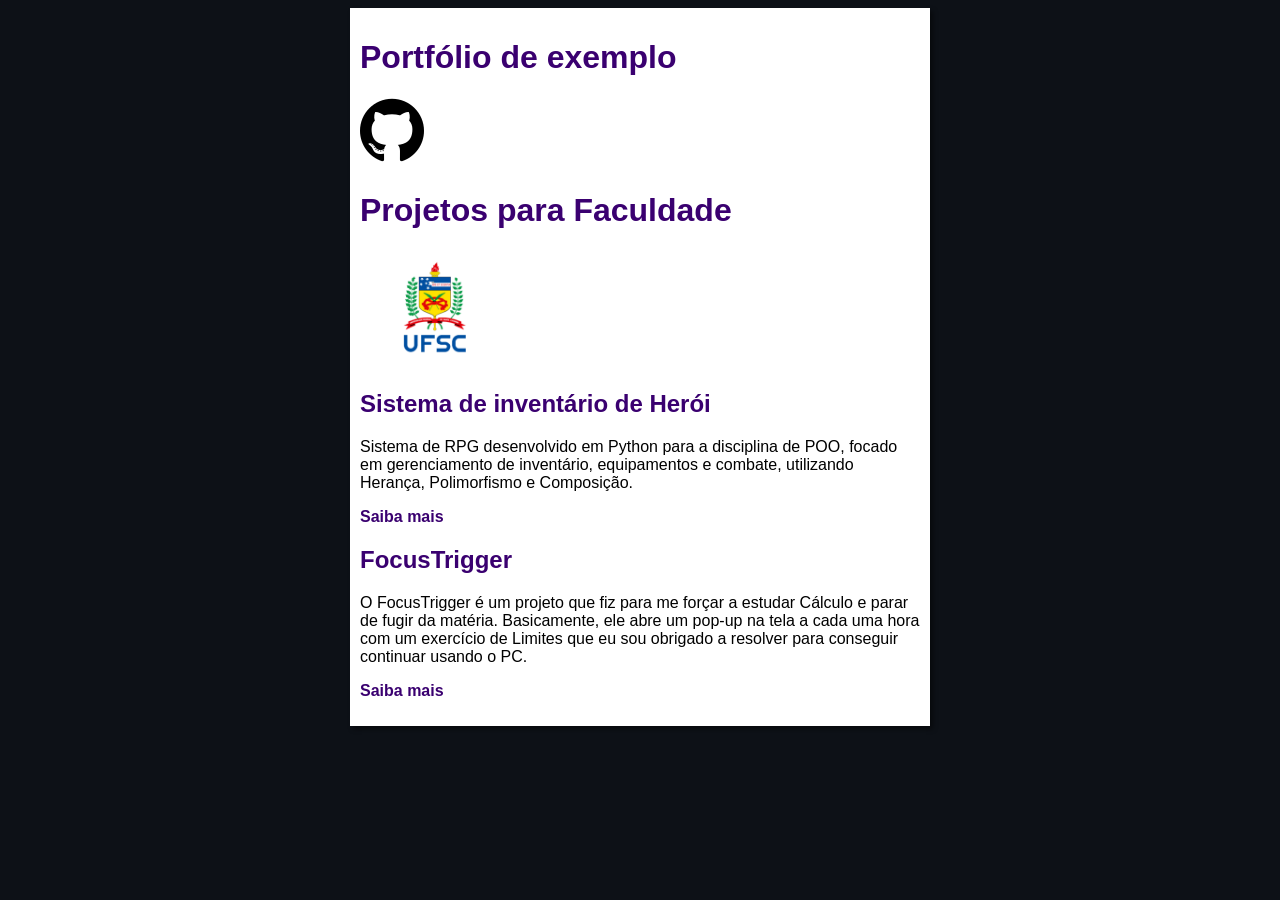
<file: index.html>
<!DOCTYPE html>
<html lang="en">
<head>
    <meta charset="UTF-8">
    <meta name="viewport" content="width=device-width, initial-scale=1.0">
    <title>Exemplo de Portfólio</title>
    <link rel="stylesheet" href="estilos/style.css">
</head>
<body>
    <main>
        <header>
            <h1>Portfólio de exemplo</h1>
            <img src="imagens/github-logo.png" alt="Github">
        </header>
        <article>
            <h1>Projetos para Faculdade</h1>
            <img src="imagens/logo-ufsc.png" width="150" height="110" alt="UFSC">
            <h2>Sistema de inventário de Herói</h2>
            <p>Sistema de RPG desenvolvido em Python para a disciplina de POO, focado em gerenciamento de inventário, equipamentos e combate, utilizando Herança, Polimorfismo e Composição.</p>
            <p><a href="sistema-inventário-herói.html">Saiba mais</a></p>

            <h2>FocusTrigger</h2>
            <p>O FocusTrigger é um projeto que fiz para me forçar a estudar Cálculo e parar de fugir da matéria. Basicamente, ele abre um pop-up na tela a cada uma hora com um exercício de Limites que eu sou obrigado a resolver para conseguir continuar usando o PC.</p>
            <p><a href="FocusTrigger.html">Saiba mais</a></p>
        </article>
    </main>
</body>
</html>
</file>
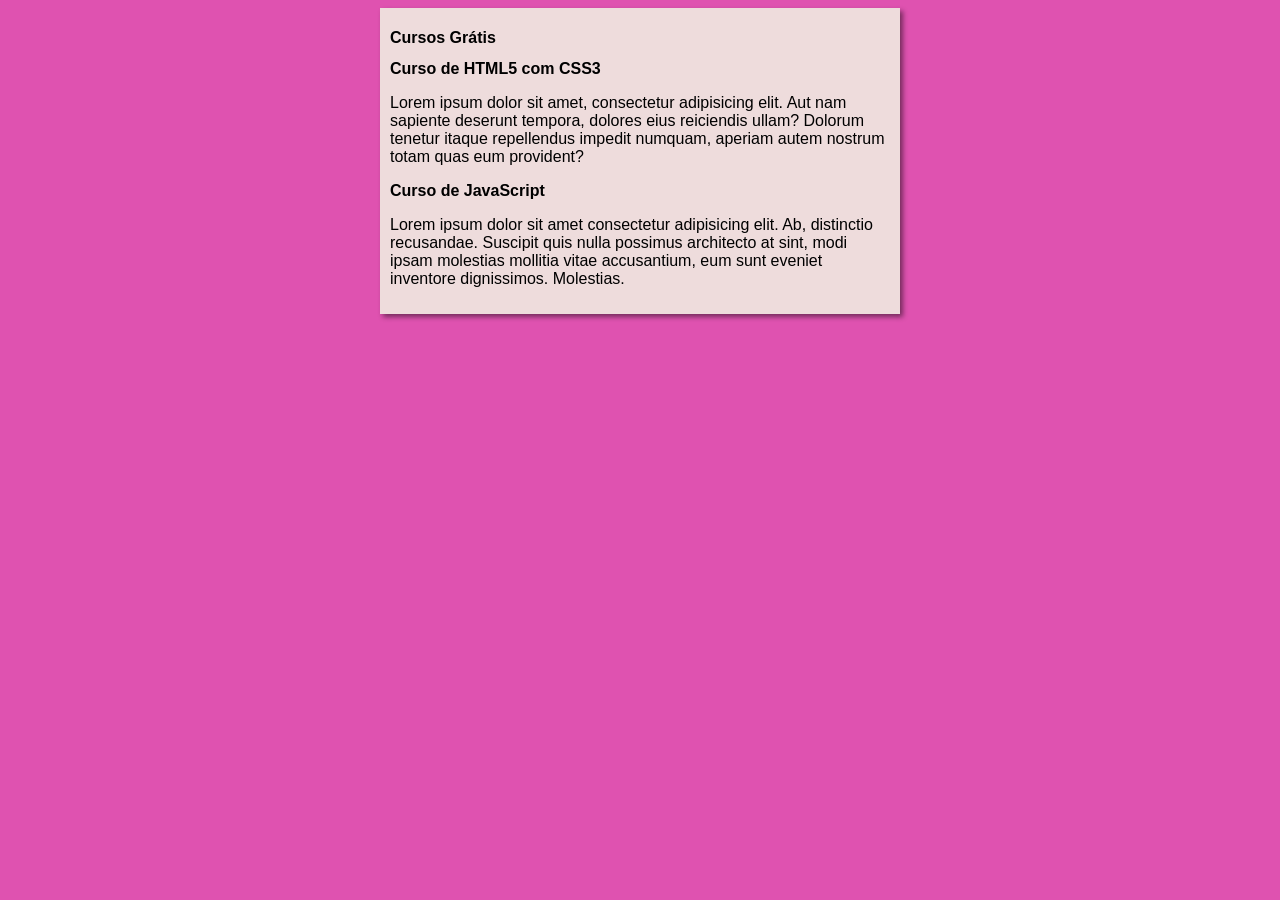
<file: site-exemplo/index.html>
<!DOCTYPE html>
<html lang="en">
<head>
    <meta charset="UTF-8">
    <meta name="viewport" content="width=device-width, initial-scale=1.0">
    <title>Título Final</title>
    <link rel="stylesheet" href="estilos/style.css">
</head>
<body>
    <main>
        <header>
            <h1>Cursos Grátis</h1>
        </header>
        <article>
            <h2>Curso de HTML5 com CSS3</h2>
            <p>Lorem ipsum dolor sit amet, consectetur adipisicing elit. Aut nam sapiente deserunt tempora, dolores eius reiciendis ullam? Dolorum tenetur itaque repellendus impedit numquam, aperiam autem nostrum totam quas eum provident?</p>
        </article>
        <article>
            <h2>Curso de JavaScript</h2>
            <p>Lorem ipsum dolor sit amet consectetur adipisicing elit. Ab, distinctio recusandae. Suscipit quis nulla possimus architecto at sint, modi ipsam molestias mollitia vitae accusantium, eum sunt eveniet inventore dignissimos. Molestias.</p>
        </article>
    </main>
</body>
</html>
</file>
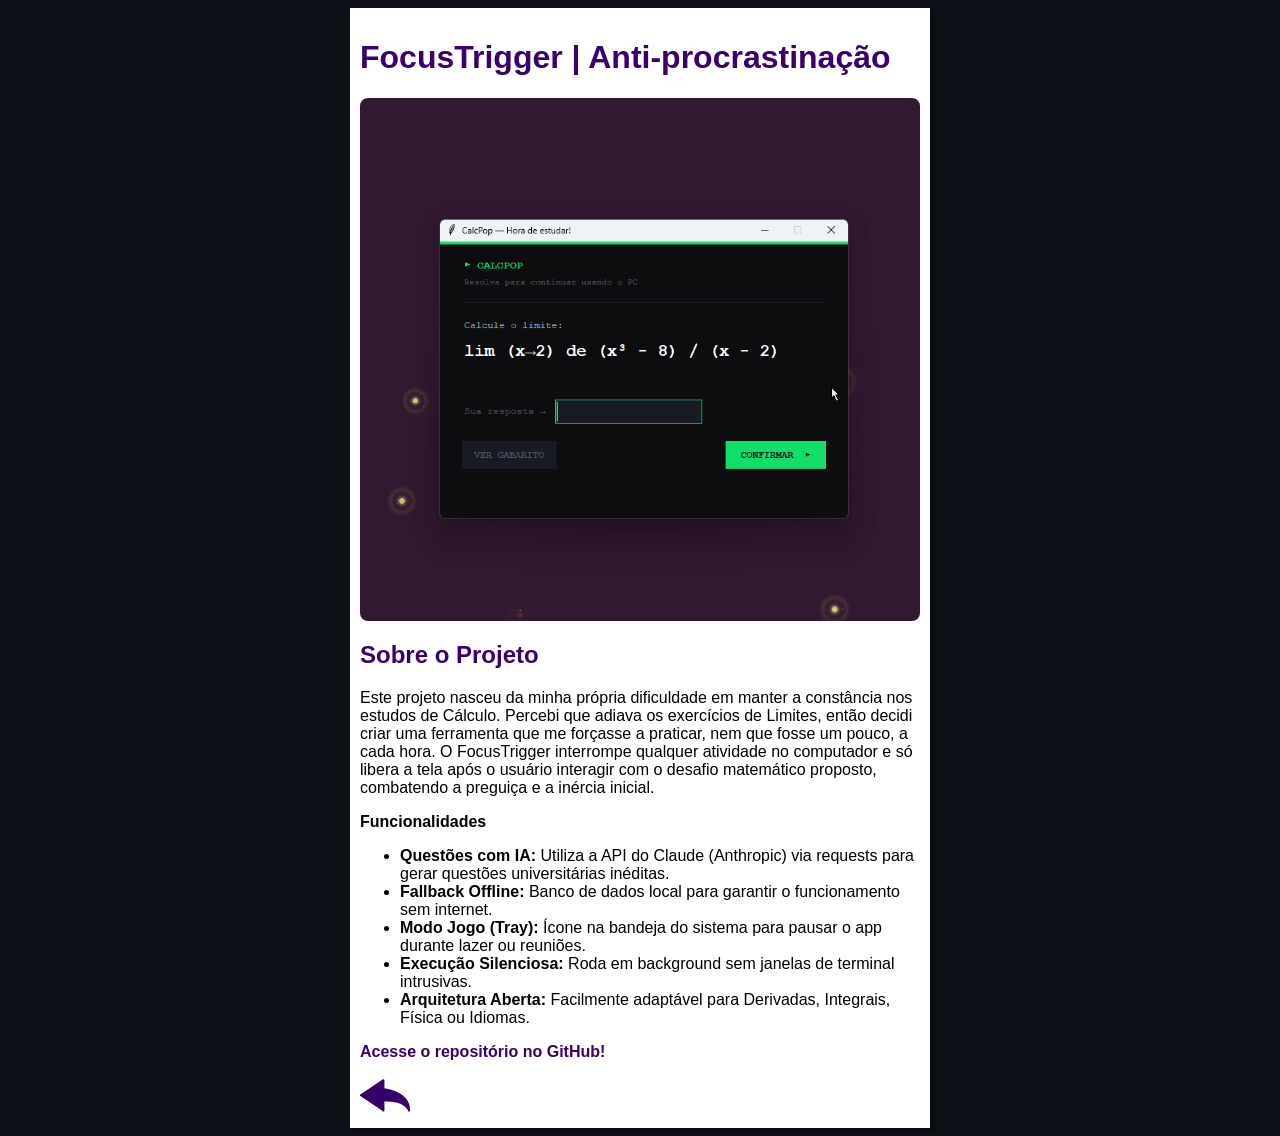
<file: FocusTrigger.html>
<!DOCTYPE html>
<html lang="en">
<head>
    <meta charset="UTF-8">
    <meta name="viewport" content="width=device-width, initial-scale=1.0">
    <title>FocusTrigger</title>
    <link rel="stylesheet" href="estilos/style.css">
</head>
<body>
    <main>
        <header>
            <h1>FocusTrigger | Anti-procrastinação</h1>
            <img class='gif-projeto' src="imagens/demonstração.gif" alt="Demonstração">
        </header>
        <article>
            <h2>Sobre o Projeto</h2>
            <p>Este projeto nasceu da minha própria dificuldade em manter a constância nos estudos de Cálculo. Percebi que adiava os exercícios de Limites, então decidi criar uma ferramenta que me forçasse a praticar, nem que fosse um pouco, a cada hora.

            O FocusTrigger interrompe qualquer atividade no computador e só libera a tela após o usuário interagir com o desafio matemático proposto, combatendo a preguiça e a inércia inicial.</p>
            <h3>Funcionalidades</h3>
            <ul>
                <li><strong>Questões com IA:</strong> Utiliza a API do Claude (Anthropic) via <code>requests</code> para gerar questões universitárias inéditas.</li>
                <li><strong>Fallback Offline:</strong> Banco de dados local para garantir o funcionamento sem internet.</li>
                <li><strong>Modo Jogo (Tray):</strong> Ícone na bandeja do sistema para pausar o app durante lazer ou reuniões.</li>
                <li><strong>Execução Silenciosa:</strong> Roda em background sem janelas de terminal intrusivas.</li>
                <li><strong>Arquitetura Aberta:</strong> Facilmente adaptável para Derivadas, Integrais, Física ou Idiomas.</li>
            </ul>
            <p><a href="https://github.com/Piromali/FocusTrigger" target="_blank">Acesse o repositório no GitHub!</a></p>

            <a href="index.html"><img src="imagens/btn-back.png" alt="Voltar"></a>
        </article>
    </main>
</body>
</html>
</file>
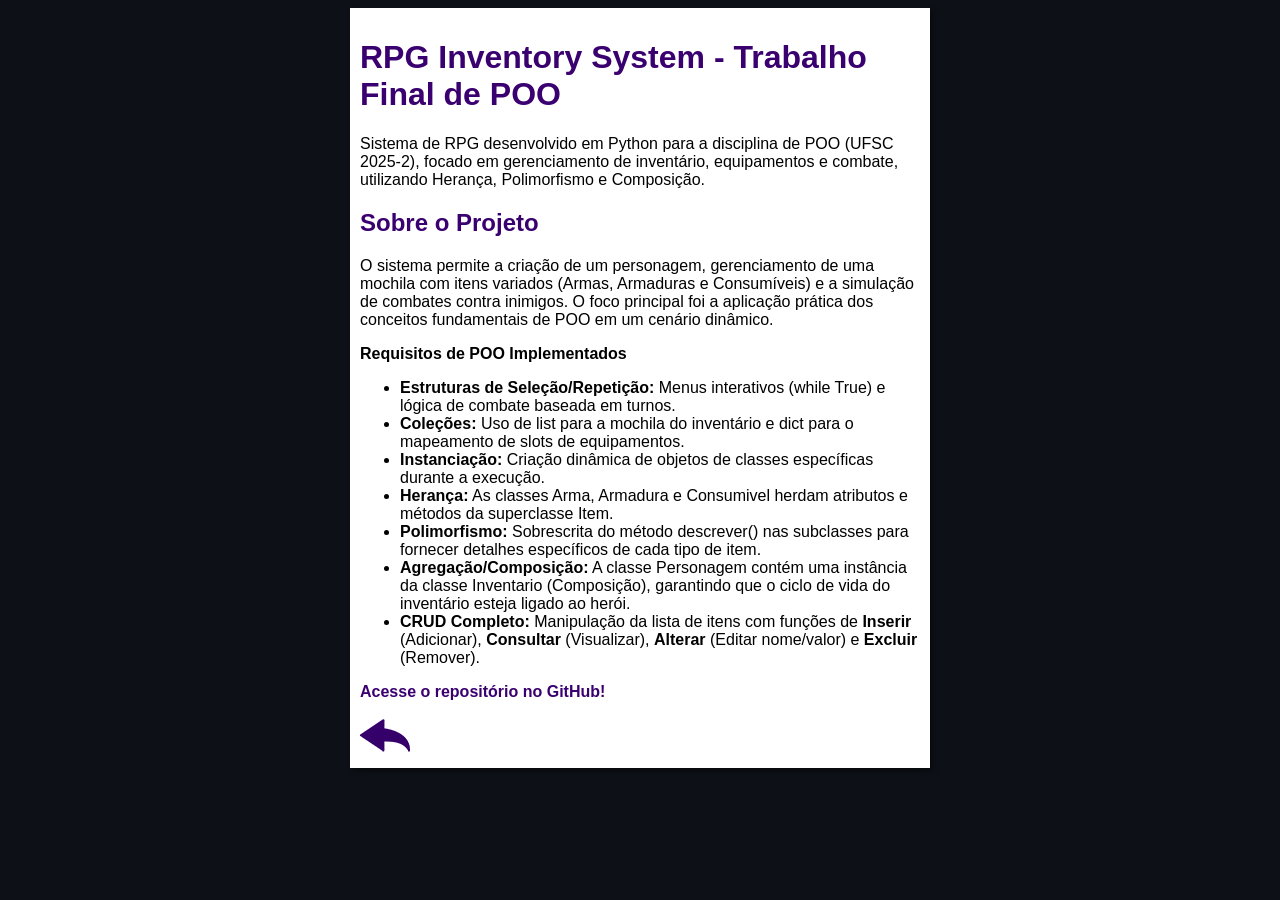
<file: sistema-inventário-herói.html>
<!DOCTYPE html>
<html lang="en">
<head>
    <meta charset="UTF-8">
    <meta name="viewport" content="width=device-width, initial-scale=1.0">
    <title>Sistema de inventário de Herói</title>
    <link rel="stylesheet" href="estilos/style.css">
</head>
<body>
    <main>
        <header>
            <h1>RPG Inventory System - Trabalho Final de POO</h1>
        </header>
        <article>
            <p>Sistema de RPG desenvolvido em Python para a disciplina de POO (UFSC 2025-2), focado em gerenciamento de inventário, equipamentos e combate, utilizando Herança, Polimorfismo e Composição.</p>
            <h2>Sobre o Projeto</h2>
            <p>O sistema permite a criação de um personagem, gerenciamento de uma mochila com itens variados (Armas, Armaduras e Consumíveis) e a simulação de combates contra inimigos. O foco principal foi a aplicação prática dos conceitos fundamentais de POO em um cenário dinâmico.</p>
            <h3>Requisitos de POO Implementados</h3>
            <ul>
                <li><strong>Estruturas de Seleção/Repetição:</strong> Menus interativos (<code>while True</code>) e lógica de combate baseada em turnos.</li>
                <li><strong>Coleções:</strong> Uso de <code>list</code> para a mochila do inventário e <code>dict</code> para o mapeamento de slots de equipamentos.</li>
                <li><strong>Instanciação:</strong> Criação dinâmica de objetos de classes específicas durante a execução.</li>
                <li><strong>Herança:</strong> As classes <code>Arma</code>, <code>Armadura</code> e <code>Consumivel</code> herdam atributos e métodos da superclasse <code>Item</code>.</li>
                <li><strong>Polimorfismo:</strong> Sobrescrita do método <code>descrever()</code> nas subclasses para fornecer detalhes específicos de cada tipo de item.</li>
                <li><strong>Agregação/Composição:</strong> A classe <code>Personagem</code> contém uma instância da classe <code>Inventario</code> (Composição), garantindo que o ciclo de vida do inventário esteja ligado ao herói.</li>
                <li><strong>CRUD Completo:</strong> Manipulação da lista de itens com funções de <strong>Inserir</strong> (Adicionar), <strong>Consultar</strong> (Visualizar), <strong>Alterar</strong> (Editar nome/valor) e <strong>Excluir</strong> (Remover).</li>
            </ul>
            <p><a href="https://github.com/Piromali/hero-inventory-system" target="_blank">Acesse o repositório no GitHub!</a></p>

            <a href="index.html"><img src="imagens/btn-back.png" alt="Voltar"></a>
        </article>
    </main>
</body>
</html>
</file>
<file: estilos/style.css>
* {
    font-family: Arial, Helvetica, sans-serif;
    font-size: 16px;
}

body {
    background-color: #0d1117;

}

main {
    background-color: rgb(255, 255, 255);
    width: 560px;
    margin: auto;
    padding: 10px;
    box-shadow: 3px 3px 5px rgba(0, 0, 0, 0.473);
}

h1 {
    font-size: 2em;
    color: rgb(58, 0, 112);
}

h2 {
    font-size: 1.5em;
    color: rgb(58, 0, 112);
}

img.lado {
    float: right;
}

a {
    text-decoration: none;
    font-weight: bold;
    color: rgb(58, 0, 112);
}

a:hover {
    text-decoration: underline;
    color: rgb(26, 26, 255);
}

p.introducao {
            font-size: 1.1rem;
            margin-bottom: 25px;
            color: #000000;
}

pre {
            background-color: #161b22;
            padding: 16px;
            border-radius: 6px;
            border: 1px solid #30363d;
            overflow-x: auto;
            margin-bottom: 16px;
        }

        pre code {
            background-color: transparent;
            color: #e6edf3;
            padding: 0;
            border: none;
            border-radius: 0;
            font-size: 90%;
}

.math {
            font-family: 'Times New Roman', serif;
            font-style: italic;
            font-weight: bold;
            color: #58a6ff; /* Tom azulado para destacar equações */
}

.gif-projeto {
    display: block;
    max-width: 100%;
    height: auto;
    margin: 20px auto;
    border-radius: 8px;
}
</file>
<file: site-exemplo/estilos/style.css>
* {
    font-family: Arial, Helvetica, sans-serif;
    font-size: 16px;
}

body {
    background-color: rgb(223, 82, 176);

}

main {
    background-color: rgb(238, 220, 220);
    width: 500px;
    margin: auto;
    padding: 10px;
    box-shadow: 3px 3px 5px rgba(0, 0, 0, 0.473);
}
</file>
